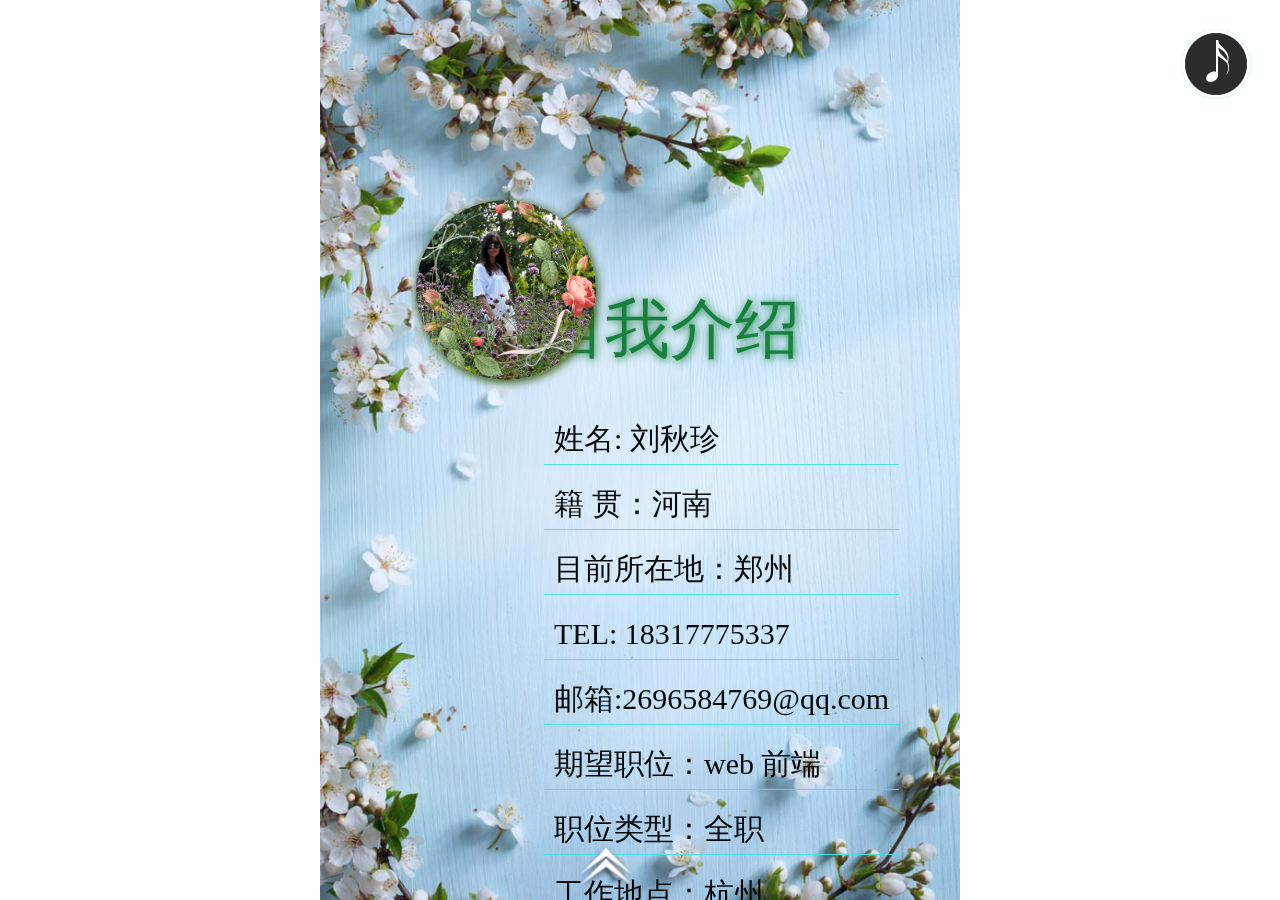
<file: index.html>
<!DOCTYPE html>
<html>
	<head>
		<meta charset="UTF-8">
		<meta name="viewport" content="initial-scale=1.0, maximum-scale=1.0, user-scalable=no" />
		<title></title>
		<link rel="stylesheet" type="text/css" href="css/animate.css"/>
		<link rel="stylesheet" type="text/css" href="css/swiper-3.3.1.min.css"/>
		<link rel="stylesheet" type="text/css" href="css/one.css"/>
		<style type="text/css">
			body{font-family:"微软雅黑" "arial rounded mt bold";}
		</style>
		
	</head>
	<body>
		<!--音乐-->
		<div class="yinyue" id ="music" style="-wbekit-animation: rotate 3s linear infinite;">
			<audio src="video/莫文蔚 - 阴天.mp3" id="vid" loop></audio>
		</div>	

		<!--底部翻页按钮-->
		<div class="foo-pic">
			<img src="img/next.png"/>
		</div>

		 <div class="swiper-container aa">
			<div class="swiper-wrapper aa1">
				<div class="swiper-slide bb bb1">
					<div class="pic1 pic ani" swiper-animate-effect="fadeIn" swiper-animate-duration="2s" swiper-animate-delay="0"></div>
					<div class="me ani" swiper-animate-effect="rotateIn" swiper-animate-duration="3s" swiper-animate-delay="0.1s">
						<img src="img/my_03.png" alt="">
					</div>
						<h1 class="ani" swiper-animate-effect="bounceInDown" swiper-animate-duration="2s" swiper-animate-delay="0.3s">自我介绍</h1>
					<ul class="retail ani" swiper-animate-effect="swing" swiper-animate-duration="0.9s" swiper-animate-delay="8s">
						<p class="ani" swiper-animate-effect="fadeInLeft" swiper-animate-duration="0.9s" swiper-animate-delay="0.3s">姓名: 刘秋珍</p>
						<p class="ani" swiper-animate-effect="fadeInRight" swiper-animate-duration="0.9s" swiper-animate-delay="0.8s">籍 贯：河南</p>
						<p class="ani" swiper-animate-effect="fadeInLeft" swiper-animate-duration="0.9s" swiper-animate-delay="1.7s">目前所在地：郑州</p>
						<p class="ani" swiper-animate-effect="fadeInRight" swiper-animate-duration="0.9" swiper-animate-delay="2.6s">TEL: 18317775337</p>
						<p class="ani" swiper-animate-effect="fadeInLeft" swiper-animate-duration="0.9" swiper-animate-delay="3.7s">邮箱:2696584769@qq.com</p>
						<p class="ani" swiper-animate-effect="fadeInRight" swiper-animate-duration="0.9" swiper-animate-delay="4.6s">期望职位：web 前端</p>
						<p class="ani" swiper-animate-effect="fadeInLeft" swiper-animate-duration="0.9" swiper-animate-delay="5.7s">职位类型：全职</p>
						<p class="ani" swiper-animate-effect="fadeInRight" swiper-animate-duration="0.9" swiper-animate-delay="6.6s">工作地点：杭州</p>　　
						<!-- <p></p> -->
					</ul>
				</div> 
				 
				<div class="swiper-slide bb bb3">
					<div class="pic3 pic ani" class="img3 ani" swiper-animate-effect="moveLeftScale" swiper-animate-duration="20s" swiper-animate-delay="0s"></div>

					<!-- 教育背景 -->
					<ul class="education">
						<li class="ani" swiper-animate-effect="bounceInDownFlash" swiper-animate-duration="3s" swiper-animate-delay="0s">学历<span>..</span>本科</li>
						<li class="ani" swiper-animate-effect="bounceInUPFlash" 
						swiper-animate-duration="3s" 
						swiper-animate-delay="0.8s">毕业院校<span>..</span>安阳工学院</li>
						<li class="ani" swiper-animate-effect="bounceInDownFlash" 
						swiper-animate-duration="3s" 
						swiper-animate-delay="1.5s">工作经验<span>..</span>两年</li>
						<li class="ani" swiper-animate-effect="bounceInUPFlash" 
						swiper-animate-duration="3s" 
						swiper-animate-delay="1.8s">英语<span>..</span>四级</li>
						<li class="ani" swiper-animate-effect="bounceInDownFlash" 
						swiper-animate-duration="3s" 
						swiper-animate-delay="2.5s">所学专业<span>..</span>计算机软件工程</li>
					</ul>
					<div class="ability ani" swiper-animate-effect="rollIn" 
						swiper-animate-duration="1.5s" swiper-animate-delay="2.5s">
						<h2 class="ani" swiper-animate-effect="lightSpeedIn" 
						swiper-animate-duration="3s" swiper-animate-delay="4.5s">自我评价：</h2>
						<p class="ani" swiper-animate-effect="changeWidth" 
						swiper-animate-duration="3s" 
						swiper-animate-delay="4.5s">从事前端和NodeJS开发，2年+前端开</p>
						<p  class="ani" swiper-animate-effect="changeWidth" 
						swiper-animate-duration="3s" 
						swiper-animate-delay="6.5s">发经验,呆过大公司和小团队，从0组建20</p>
						<p  class="ani" swiper-animate-effect="changeWidth" 
						swiper-animate-duration="3s" 
						swiper-animate-delay="8.5s">人带领团队利用最新技术解决业务快速发</p>
						<p  class="ani" swiper-animate-effect="changeWidth" 
						swiper-animate-duration="3s" 
						swiper-animate-delay="10.5s">展过程中的各种业务场景问题。熟悉客户端开</p>
						<p  class="ani" swiper-animate-effect="changeWidth" 
						swiper-animate-duration="3s" 
						swiper-animate-delay="11.5s">发，有多个上架APP，了解PHP</p>
						<p  class="ani" swiper-animate-effect="changeWidth" 
						swiper-animate-duration="3s" 
						swiper-animate-delay="12.8s">有.NET开发经验</p>
					</div>
					<div class="img4 ani" swiper-animate-effect="fadeIn" swiper-animate-duration="5s" swiper-animate-delay="0.3s"></div>
				</div> 
				<div class="swiper-slide bb bb2">
					<div class="pic2 pic ani" swiper-animate-effect="rotateInDownLeft" swiper-animate-duration ="1s"></div>
					<!-- 工作经验 -->
					<ul class="experience">
						<p class="ani" swiper-animate-effect="zoomRotateRight" swiper-animate-duration="5s" swiper-animate-delay="0.3s">2014年12月-2015年5月，河南天泽网络科技有限公司。</p>
						<p class="ani" swiper-animate-effect="zoomRotateLeft" swiper-animate-duration="5s" swiper-animate-delay="0.8s">在公司主要做前端页面构建,后台交互..</p>
						<p class="ani" swiper-animate-effect="zoomRotateRight" swiper-animate-duration="5s" swiper-animate-delay="1s">2015年6月-2016年10月，在郑州若比邻信息技术有限公司。 目前在杭州</p>
						<p class="ani" swiper-animate-effect="zoomRotateLeft" swiper-animate-duration="5s" swiper-animate-delay="1.5s">主要担任前端页面架构的实现，与后台交互工作，以及维护动作</p>
					</ul>
	
					<div class="img2"></div>
					<img src="img/qiu01_03.png" class="img3 ani" swiper-animate-effect="rotateIn" swiper-animate-duration="2s" swiper-animate-delay="5s">
					
				</div>

				<div class="swiper-slide bb bb4">
					<div class="pic4 pic"></div>
					<div class="meng ani" swiper-animate-effect="bounceIn" swiper-animate-duration="1s" swiper-animate-delay="4s"></div>
					<!-- 软件的数悉程度 -->
					<p class="skill ani" swiper-animate-effect="zoomOut" swiper-animate-duration="1s" swiper-animate-delay="1s">软件技能</p> 
					<div class="ruanjian ani" swiper-animate-effect="rotateIn" swiper-animate-duration="2s" swiper-animate-delay="2s">
						<!-- -->
						<img src="img/dw.png" alt="" class="ani">
						<img src="img/ps.png" alt="" class="ani">
						<img src="img/Hbuilder.png" alt="" class="ani">
						<img src="img/angu_01.png" alt="" class="ani">
					</div>
					<div class="reta">
						<li class="rj">
							<p class="ani" swiper-animate-effect="zoomIn" swiper-animate-duration="1s" swiper-animate-delay="4.1s">开发软件:</p>
							<p class="ani" swiper-animate-effect="zoomIn" swiper-animate-duration="1s" swiper-animate-delay="4.3s">Hbuilder</p>
							<p class="ani" swiper-animate-effect="zoomIn" swiper-animate-duration="1s" swiper-animate-delay="4.5s">dreamweaver</p>
							<p class="ani" swiper-animate-effect="zoomIn" swiper-animate-duration="1s" swiper-animate-delay="4.7s">photoShop</p>
						</li>
						<li class="kj">
							<p class="ani" swiper-animate-effect="zoomIn" swiper-animate-duration="1s" swiper-animate-delay="4.8s">学习框架:</p>
							<p class="ani" swiper-animate-effect="zoomIn" swiper-animate-duration="1s" swiper-animate-delay="5.0s">JQuery</p>
							<p class="ani" swiper-animate-effect="zoomIn" swiper-animate-duration="1s" swiper-animate-delay="5.1s">Angular</p>
							<p class="ani" swiper-animate-effect="zoomIn" swiper-animate-duration="1s" swiper-animate-delay="5.2s">node.js</p>
						</li>

					</div>
						

					<img src="img/bw.png" alt="" class="nforget ani" swiper-animate-effect="flower" swiper-animate-duration="5s" swiper-animate-delay="0s">swiper-animate-effect="rotateIn" swiper-animate-duration="2s" swiper-animate-delay="2s"
				</div> 

				<div class="swiper-slide bb bb5">
					<img src="img/008_03.png" alt="" class="private ani" swiper-animate-effect="moves" swiper-animate-duration="10s" swiper-animate-delay="0.2s">
					<!-- 作品展示 -->
					<p class="skills ani" swiper-animate-effect="bounceOutLeft" swiper-animate-duration="2s" swiper-animate-delay="1s">作品展示</p> 
					<div class="pic5 pic"></div>
					
					<div class="douct">
						<img src="img/zuopin02.jpg" alt="" class="ani" swiper-animate-effect="rotateInDownRight" swiper-animate-duration="1s" swiper-animate-delay="1.2s">
						<img src="img/zuopin01.jpg" alt="" class="ani" swiper-animate-effect="rotateInDownLeft" swiper-animate-duration="1s" swiper-animate-delay="1.8s">
						<img src="img/zuopin02.jpg" alt="" class="ani" swiper-animate-effect="rotateInDownRight" swiper-animate-duration="1s" swiper-animate-delay="2.1s">
						<img src="img/zuopin01.jpg" alt="" class="ani" swiper-animate-effect="rotateInDownLeft" swiper-animate-duration="1s" swiper-animate-delay="2.9s">	
					</div>
					<div class="githup ani" swiper-animate-effect="rollIn" swiper-animate-duration="1s" swiper-animate-delay="4s">
						<a href="https://github.com/liuqiuzhen/duoshangwang.git">https://github.com/liuqiuzhen/duoshangwang.git</a>
						<a href="https://github.com/liuqiuzhen/suixin.git">https://github.com/liuqiuzhen/suixin.git</a>
					</div>
				</div> 

				<div class="swiper-slide bb bb6">
					<!-- 感谢收看 -->
					<div class="pic6 pic"></div>
					<img src="img/thaa.png" alt="" class="ani thak" swiper-animate-effect="bounceInDown" swiper-animate-duration="1s" swiper-animate-delay="1s">
					<div class="thankyou">
						<p></p>
						<p class="ani" swiper-animate-effect="tada" swiper-animate-duration="1s" swiper-animate-delay="1.2s">联系方式：18317775337</p>
						<p class="ani" swiper-animate-effect="tada" swiper-animate-duration="1s" swiper-animate-delay="1.3s">邮箱：2696584769@qq.com</p>
					</div>
					
				</div> 
			</div>
		</div> 
	</body>
	
	<script src="js/zepto.js" type="text/javascript" charset="utf-8"></script>
 	<script>
 		window.jQuery = $;
 	</script>
 	<script src="js/swiper-3.3.1.min.js" type="text/javascript" charset="utf-8"></script>
 	<script type="text/javascript" src="js/rem.js"></script>
 	<script src="js/swiper.animate1.0.2.min.js" type="text/javascript" charset="utf-8"></script>
 	<script type="text/javascript">
		// function bodyScale(){
		// 	var devicewidth=document.documentElement.clientWidth;
		// 	var scale=devicewidth/640;
		// 	document.body.style.zoom=scale;
		// }
		window.onload=window.onresize=function(){
			// bodyScale();	
			
			var mySwiper = new Swiper ('.swiper-container', { 
				direction: 'vertical', 
				loop:true,
				autoplay:12000,
				speed:300,
				
				 onInit: function(swiper){ //Swiper2.x的初始化是onFirstInit 	
				 	swiperAnimateCache(swiper); //隐藏动画元素 	

				 	swiperAnimate(swiper); //初始化完成开始动画
				}, 
				onSlideChangeEnd: function(swiper){
					swiperAnimate(swiper); 
					//每个slide切换结束时也运行当前slide动画 
				} 
			}) 
		}

	//音乐播放
	
	var vid = document.getElementById("vid");
	var oBox = document.getElementById("music");
	oBox.style.webkitAnimationPlayState = "running";
	var k = 0;
	vid.play();
	oBox.onclick = function(){
		console.log(k);
		if( k == 0){
			this.style.webkitAnimationPlayState = "paused";
			this.style.backgroundPosition = "-0.76rem 0rem";
			vid.pause();
			 k = 1;
		}else{	
			this.style.backgroundPosition = "0 0rem"
			this.style.webkitAnimationPlayState = "running";
			vid.play();
			k =0;
		}
	}
	</script>
</html>
</file>
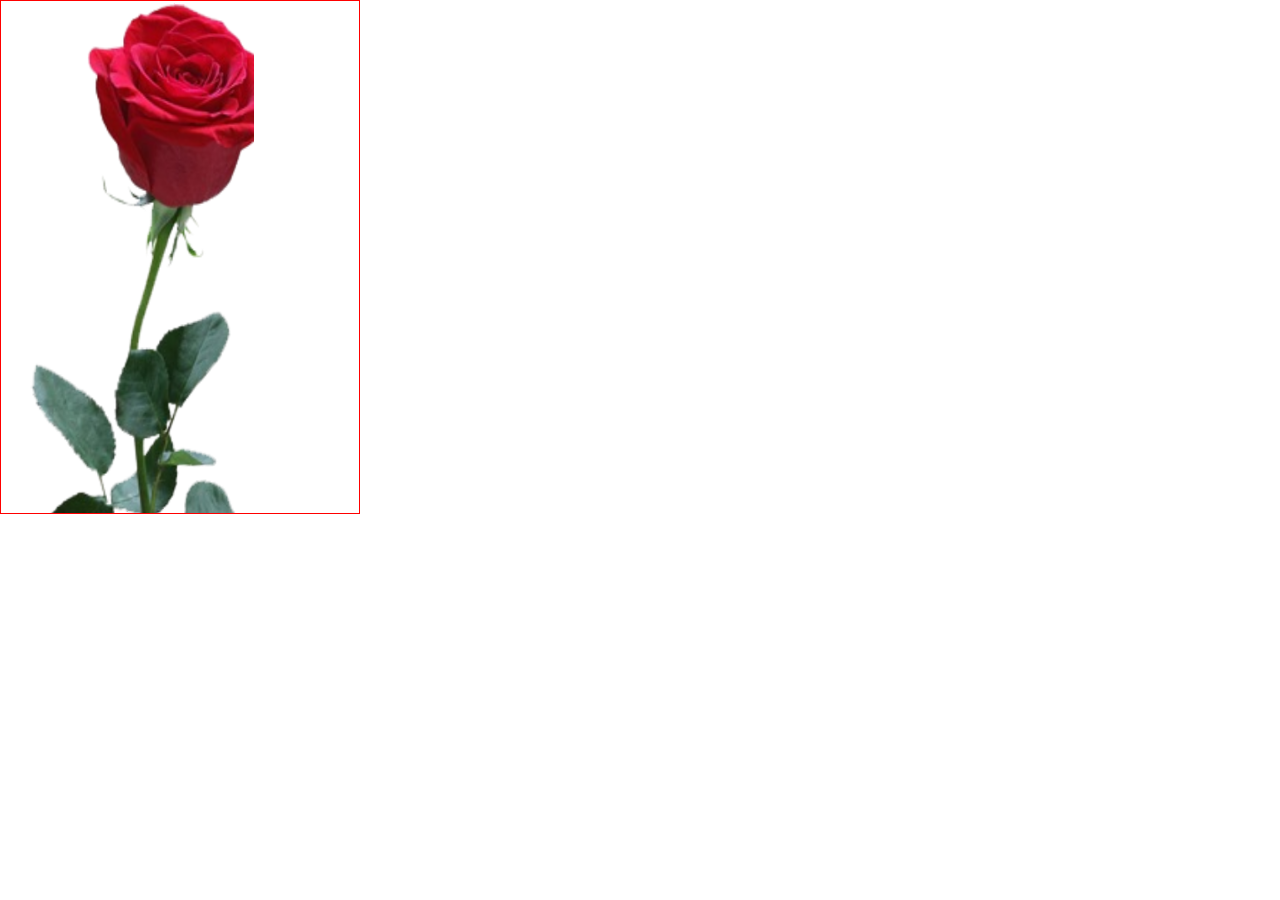
<file: ss3d.html>
<!doctype html>
<html>
<head>
	<meta charset="utf-8">
	<title>标题</title>
	<meta name="keywords" content="">
	<meta name="description" content="">
	<meta name="viewport" content="width=device-width,minimum-scale=0.5,maximum-scale=1.0,initial-scale=1.0,user-scalable=no" />
	<style type="text/css">
		*{margin:0;padding:0;}
		.box{width:210px;height: 300px;border:1px solid red;transform-style:preserve-3d;perspective:1000px;
			overflow: hidden;
		}
		.pic{
			margin-left: 10px;
			/*transform:translate3d(30px,30px,30px);*/
			transform:rotateY(30deg);
			animation:rote 10s linear infinite;
		}
		@keyframes rote{
			0%{transform:rotateY(0deg);}
			100%{transform:rotateY(360deg);}
		}
	</style>
</head>
<body>
	<div class="box">
		<img src="img/h02.png" alt="" class="pic">
	</div>
</body>
<script>
	function bodyScale(){
		var devicewidth=document.documentElement.clientWidth;
		var scale=devicewidth/750;
		document.body.style.zoom=scale;
	}
	window.onload=window.onresize=function(){
		bodyScale();	
	}
</script>
</html>
</file>
<file: css/one.css>
@charset "utf-8";

body,html,p,ul,li,a,dl,dt,dd{margin: 0;padding: 0;}
body,html{width:100%;height: 100%;/**/}
html{font-size:100px;}
body{font-family: "微软雅黑" arial rounded mt bold;}
a{text-decoration: none;}
li{list-style: none;}
img{display: block;border:0;}

/*音乐播放*/
.yinyue{width:0.68rem;height: 0.68rem;background-image: url(../img/audio2.png);background-size:1.44rem 0.68rem;
position: fixed;z-index:999;right:0.3rem;top:0.3rem;background-position: 0rem 0rem;border-radius: 50%;
box-shadow: 0 0 0.02rem 0 lightblue;
transform-origin: center center;
transition: all 3s linear infinite;
animation: rotated 4s linear infinite;
animation-play-state:paused;
-webkit-animation: rotated 4s linear infinite;
-webkit-animation-play-state:paused;
}

@-webkit-keyframes rotated{
	0%{transform: rotate(0deg);}
	100%{transform: rotate(360deg);}
}
@keyframes rotated{
	0%{transform: rotate(0deg);}
	100%{transform: rotate(360deg);}
}


.foo-pic{position: fixed;bottom: 0.06rem;width:0.5rem;height: 0.5rem;z-index: 99;left:45%;}
.foo-pic img{width:0.6rem;height: 0.48rem;-webkit-animation:move 1s linear infinite;animation:move 1s linear infinite;}
@-webkit-keyframes move{
	0%{-webkit-transform:translateY(10px);}
	100%{-webkit-transform:translateY(0px);}
}
@keyframes move{
	0%{-webkit-transform:translateY(10px);}
	100%{-webkit-transform:translateY(0px);}
}


.aa{width:6.4rem;height: 100%;overflow: hidden;}
.aa1{height: 100%;}

.aa{width:6.4rem;height: 100%;overflow: hidden;}
.aa1{width:6.4rem;height: 100%;}
.bb{width: 6.4rem;height: 100%;position: relative;}
/*第一个页面的动画自我介绍*/

.pic{width: 6.4rem;height: 100%;background-size: cover;}
.pic1{background-image: url(../img/002.jpg);}
.retail{position: absolute;z-index:20;/*width:300px;height: 300px;*/top:4rem;left: 35%;}
.bb1 h1{font-size: 0.65rem;color: #18813F; top: 2.41rem;left: 2.2rem;position: absolute;z-index: 18;width:2.7rem;
	height: 0.76rem;text-shadow:0.01rem 0.01rem 0.08rem #18813F;font-weight: 300;}
.retail p{font-size: 0.3rem;color: #030909;height:0.5rem;line-height: 0.5rem;border-bottom:1px solid #4be1df; 
	margin-top: 0.14rem;padding:0 0.1rem;}

.me{width:1.8rem;height: 1.8rem;border-radius: 50%;position: absolute;top:2rem;left: 15%;overflow: hidden;
box-shadow: 0.01rem 0.02rem  0.08rem 0.01rem #3d5d14;z-index: 26;}
.me img{width:1.8rem;height: 1.8rem;}


.bb2{}
.pic2{background-image: url(../img/009.jpg);}

.experience{position: absolute;z-index: 22;top: 2.1rem;width:5rem;left: 0.8rem;}
.experience p{text-indent: 2em;color: #333431;font-size:0.28rem;line-height: 0.4rem;margin-top: 0.18rem;
	padding: 0.1rem;font-family: "微软雅黑";background: rgba(255,255,255,0.5);border-radius: 0.1rem;
box-shadow: 0.01rem 0.01rem 0.1rem 0.01rem #9f9eeb;}
.experience p:nth-child(2){color: #3531ec;}
.experience p:nth-child(4){color: #9ecfeb;}

.img2{width:1.35rem;height:1.35rem;border-radius:50%;background-image:url(../img/flower.png);position:absolute;
bottom:1.2rem;right:4.34rem;z-index:22;-webkit-animation:rote 2s linear infinite;animation:rote 2s linear infinite;background-size:1.35rem 1.35rem;}

@-webkit-keyframes rote{
	0%{transform: rotate(0deg);-webkit-transform: rotate(0deg);}
	100%{transform: rotate(360deg);-webkit-transform: rotate(360deg);}
}
@keyframes rote{
	0%{transform: rotate(0deg);-webkit-transform: rotate(0deg);}
	100%{transform: rotate(360deg);-webkit-transform: rotate(360deg);}
}

.img3{width:3rem;height:1rem;position:absolute;z-index:22;top:7.9rem;right:0.66rem;}

.bb3{}
.pic3{background-image: url(../img/19.png);}

.education{position: absolute;top: 1rem;left: 0.7rem;font-family: "微软雅黑";}
.education li{width:0.28rem;padding:0.2rem;border:1px solid #9b999b;border-radius: 0.1rem;font-size: 0.3rem;
	color: #000;z-index:22;
	box-shadow: 0.01rem 0.01rem 0.2rem 0rem #9b999b;background: rgba(255,255,255,0.8)}
.education li:nth-child(1){position: absolute;top:0.1rem;left:0.1rem;}
.education li:nth-child(2){position: absolute;top:0.5rem;left: 1.1rem;}
.education li:nth-child(3){position: absolute;top:0.1rem;left:2.1rem;}
.education li:nth-child(4){position: absolute;top:1.3rem;left: 3.1rem;}
.education li:nth-child(5){position: absolute;top:-0.5rem;left: 4.1rem;}
.education li span{margin: 0.1rem 0.02rem;display: block;font-weight: bold;margin-top: -0.04rem;font-size: 0.28rem;}
/*我的能力*/
.ability{position:absolute;bottom:0rem;left:0.4rem;width:5.1rem;font-family: "微软雅黑";
background:rgba(255,255,255,0.8);padding: 0.3rem;border-radius: 0.3rem;/*background-image: url("../img/bg02.jpg");*/
overflow: hidden;background-size: cover;-webkit-transform:rotate(-4deg);}
.ability h2{font-size: 0.3rem;color:#f54444;height: 0.3rem;}

.ability p{line-height:0.5rem;font-size: 0.28rem;width:5.12rem;overflow: hidden;height: 0.5rem;}
.ability p:nth-of-type(1){text-indent: 1em;}
.img4{width:1.35rem;height:1.35rem;border-radius:50%;background-image:url(../img/flower2.png);position:absolute;
	background-size:1.28rem 1.28rem;
bottom:3.3rem;right:5.39rem;z-index:22;-webkit-animation:rote 2s linear infinite;animation:rote 2s linear infinite;}


.bb4{background: red;}
.pic4{background-image: url(../img/005.jpg);}
.ruanjian{position: absolute;z-index: 22;top:2.68rem;width:6rem;height: 6rem;/*background: #fae3e3;*/
	border-radius: 50%;left: 0.25rem;}
.ruanjian img{width:1.5rem;height: 1.5rem;position: absolute;top: 1rem}
.ruanjian img:nth-child(1){top: 2rem;}
.ruanjian img:nth-child(2){top: 4.5rem;left:2.2rem;}
.ruanjian img:nth-child(3){top: 0rem;left: 2.2rem;}
.ruanjian img:nth-child(4){top: 2.2rem;left: 4.5rem;}

.skill{position: absolute;top: 4.2rem;left: 1.6rem;z-index: 22;font-size: 1rem;}
.nforget{position: absolute;top:1rem;left: 0.5rem;z-index: 23;width: 3.48rem;height: 0.6rem;}



.meng{width: 6.4rem;height: 100%;position: absolute;background: rgba(0,0,0,0.8);z-index: 44;top: 0;}
.reta{position: absolute;top: 1rem;left: 1rem;z-index: 999;font-family: "微软雅黑"}
.reta p{width:2.3rem;font-size: 0.4rem;color: #333;padding:0.1rem;/*border:1px solid #f57b7b;*/margin-top: 0.2rem;
	text-align: center;/*box-shadow: 1px 1px 6px 0px #f57b7b;*/}
.reta .rj p:nth-child(1){color: blue;box-shadow: 0.01rem 0.01rem 0.1rem 0.01rem #f57b7b;background: #d3ddd3;}
.reta .rj p:nth-child(2){margin-left: 2rem;background: #d4bcbc;box-shadow: 0.01rem 0.01rem 0.1rem 0.01rem #d4bcbc;}
.reta .rj p:nth-child(3){margin-left: -0.2rem;background: #eaaaeb;width: 3rem;
	box-shadow: 0.01rem 0.01rem 0.1rem 0.01rem #eaaaeb;}
.reta .rj p:nth-child(4){margin-left: 1.5rem;background: #dbef8b;/*width: 2.8rem;*/
box-shadow: 0.01rem 0.01rem 0.1rem 0.01rem #dbef8b;}

.reta .kj p:nth-child(1){color: #2c2d28;margin-top: 1.4rem;background: #e5eff5;
	box-shadow: 0.01rem 0.01rem 0.1rem 0rem #e5eff5;}
.reta .kj p:nth-child(2){margin-left: 0.9rem;background: #d4bcbc;
	box-shadow: 0.01rem 0.01rem 0.1rem 0rem #d4bcbc;}
.reta .kj p:nth-child(3){margin-left: 3rem;background: #eaaaeb;/*color: #3fea1d;*/
	box-shadow: 0.01rem 0.01rem 0.1rem 0rem #eaaaeb;margin-top: 0.3rem;}
.reta .kj p:nth-child(4){margin-left: 0.1rem;background: #eaaaeb;color: #f2fa0f;
	box-shadow: 0.01rem 0.01rem 0.1rem 0rem #f2fa0f;margin-top: -0.3rem;}


.bb5{background: #8ab9d3;}
.pic5{background-image: url(../img/bg33.jpg);}	
.private{position: absolute;z-index: 2;bottom: 8rem;right:1rem;width: 1.3rem;height:1.15rem}
.skills{position: absolute;top: 1.2rem;left: 0.6rem;z-index: 22;font-size: 1rem;
	-webkit-transform:rotate(-10deg);transform:rotate(-10deg);color: #000;text-shadow:0.01rem 0.01rem 0.03rem #000;}

.douct{position: absolute;bottom: 1rem;padding: 0.1rem;z-index: 26;opacity:1;}
.douct img{position: absolute;bottom: 1rem;left: 1.3rem;width: 3.2rem;height:5.6rem;}
.douct img:nth-child(1){left: 0.2rem;bottom: 3rem;}
.douct img:nth-child(2){left: 2.6rem;bottom: 1.6rem;}
.douct img:nth-child(3){left: 1rem;bottom: 0.7rem;}
.douct img:nth-child(4){left: 3rem;bottom: 0rem;}


.pic6{background-image: url(../img/010.jpg);}
.thak{position: absolute;top: 3rem;left: 1.6rem;z-index: 20;width:4rem;}
.githup{width:7rem;position: absolute;bottom: 0rem;z-index: 88;height:3rem;left:-0.21rem;
	padding:0.1rem;transform:rotate(-2deg);background: rgba(0,0,0,0.5);}
.githup a{font-size: 0.3rem;/*border-radius: 0.3rem;*/color: #fff;}
.githup a:hover{color: red;}


.thankyou{position: absolute;z-index: 36;bottom: 1rem;}
.thankyou p:nth-of-type(1){margin-top: -5rem;margin-left: 3rem;font-size: 0.8rem;color: #c3b7c2;
text-shadow:0.01rem 0.01rem 0.6rem #cab1c7;}
.thankyou p:nth-of-type(2){margin-left: 0.6rem;margin-top: 1.8rem;font-size: 0.4rem;color: #953af2;height: 1rem;
line-height: 1rem;}
.thankyou p:nth-of-type(3){margin-left: 0.3rem;font-size: 0.4rem;color: #953af2;}
</file>
